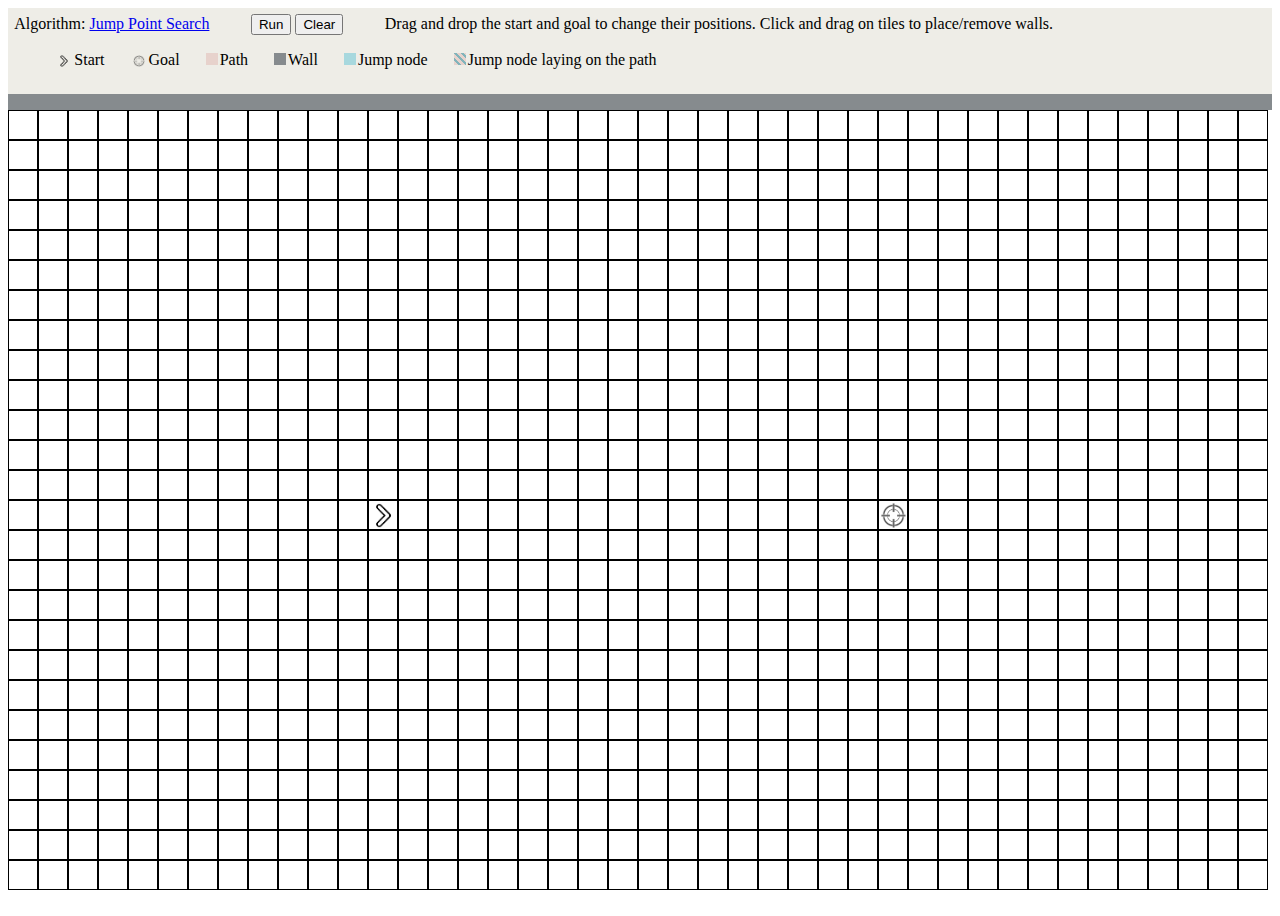
<file: index.html>
<!doctype html>
<html lang="en">
<head>
    <meta charset="utf-8">
    <meta name="viewport" content="width=device-width, initial-scale=1">
    <title>JPS path finding</title>
    <link rel="stylesheet" href="frontend/styles.css">
    <script src="frontend/main.js" defer></script>
    <link rel="shortcut icon" href="frontend/resources/favicon.png" type="image/x-icon">
</head>

<body onload="clearGrid()">

  <nav class="navigation">
    Algorithm: <a href="http://users.cecs.anu.edu.au/~dharabor/data/papers/harabor-grastien-aaai11.pdf" target=_blank>Jump Point Search</a>
    <span class="action_buttons">
      <button id="run" onclick="runJPS()">Run</button>
      <button id="clear" onclick="clearGrid()">Clear</button>
    </span>
    Drag and drop the start and goal to change their positions. Click and drag on tiles to place/remove walls.
    <ul class="legend">
      <li><img src="frontend/resources/start.png">Start</li>
      <li><img src="frontend/resources/goal.png">Goal</li>
      <li><span class="path_legend"></span>Path</li>
      <li><span class="wall_legend"></span>Wall</li>
      <li><span class="jump_legend"></span>Jump node</li>
      <li><span class="jump_path_legend"></span>Jump node laying on the path</li>
    </ul>
  </nav>

  <div class="grid">
  </div>

</body>

</html>
</file>
<file: frontend/styles.css>
@import "animations.css";

body {
  min-height: 100vh;
}

.navigation {
  padding: 0.5%;
  background-color: #eeede7;
  border-bottom: 1rem solid #868b8e;
}

.action_buttons{
  padding: 3%;
}

.grid {
  display: grid;
}
  
.cell {
  background: white;
  border: 0.05px solid black;
}

.cell[jump=true], .jump_legend {
  background: #a7d8de;
}

.cell[path=true], .legend .path_legend {
  background: #e7d2cc;
}

.cell[path=true] {
  animation-name: pathHighlight;
  animation-duration: 2s;
}

.cell[path=true][jump=true], .jump_path_legend {
  background: repeating-linear-gradient(
  45deg,
  #e7d2cc,
  #e7d2cc 3px,
  #81b4bb 3px,
  #81b4bb 5px
);
}

/* duplicate simple selectors to increase specificity */
.cell.cell.cell[wall=true], .legend .wall_legend {
  background: #868b8e;
}

img {
  padding:2px;
}

/* Disable selection from grid, for whole page use: "html *{" */
.grid {
  /*-webkit-touch-callout: none; /* iOS Safari */
  /*-webkit-user-select: none;   /* Chrome/Safari/Opera */
  /*-khtml-user-select: none;    /* Konqueror */
  /*-moz-user-select: none;      /* Firefox */
  /*-ms-user-select: none;       /* Internet Explorer/Edge*/
   user-select: none;          /* Non-prefixed version, currently 
                                  not supported by any browser */
}

/* basic positioning */
.legend {
  list-style: none;
}
.legend li {
  margin-right: 20px;
  display: inline-block;
}
.legend span, .legend img{
  /* border: 0.5px solid black; */
  float: left;
  width: 12px;
  height: 12px;
  margin: 2px;
}
</file>
